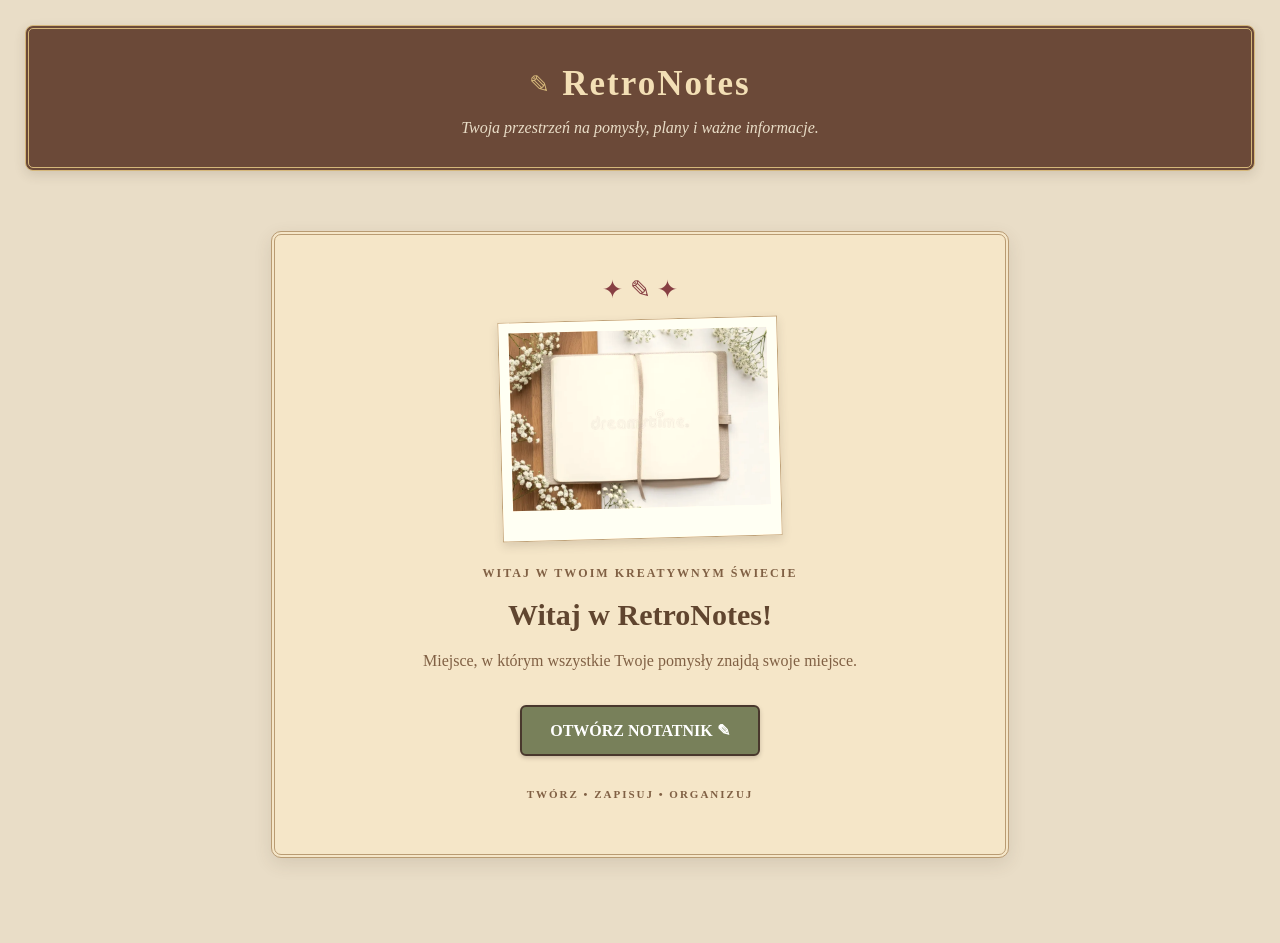
<file: start.html>
<!DOCTYPE html>
<html lang="pl">

<head>
    <meta charset="UTF-8">
    <meta name="viewport" content="width=device-width, initial-scale=1.0">

    <title>RetroNotes</title>

    <link rel="stylesheet" href="style.css">
</head>

<body>

    <header class="header">

        <div class="logo">
            <span class="logoIcon">✎</span>
            <h1>RetroNotes</h1>
        </div>

        <p>Twoja przestrzeń na pomysły, plany i ważne informacje.</p>

    </header>

    <main class="middleSection">

        <span class="dekoracja">✦ ✎ ✦</span>

        <img src="retroNotesImage.png" alt="Ilustracja notatnika">

        <p class="welcomeText">WITAJ W TWOIM KREATYWNYM ŚWIECIE</p>

        <h2>Witaj w RetroNotes!</h2>

        <p>
            Miejsce, w którym wszystkie Twoje pomysły
            znajdą swoje miejsce.
        </p>

        <a href="index.html">OTWÓRZ NOTATNIK ✎</a>

        <p class="bottomText">TWÓRZ • ZAPISUJ • ORGANIZUJ</p>

    </main>

</body>
</html>
</file>
<file: style.css>
* {
    box-sizing: border-box;
}

body {
    margin: 0;
    padding: 25px;
    background-color: #E9DDC7;
    font-family: Georgia, serif;
    color: #49382D;
}

.container {
    max-width: 1200px;
    margin: 0 auto;
    display: grid;
    grid-template-columns: 1fr 1fr;
    grid-template-areas:
        "header header"
        "leftSide rightSide"
        "notesSide notesSide"
        "footer footer";
    gap: 20px;
}

/* header */
.header {
    grid-area: header;
    position: relative;
    padding: 30px;
    background-color: #6B4938;
    color: #F3DFB5;
    text-align: center;
    border: 4px double #D5B77A;
    border-radius: 8px;
    box-shadow: 0 4px 12px rgba(73, 56, 45, 0.14);
}

.logo {
    display: flex;
    justify-content: center;
    align-items: center;
    gap: 12px;
}

.logoIcon {
    font-size: 25px;
    color: #D5B77A;
}

.header h1 {
    margin: 5px 0;
    font-size: 35px;
    letter-spacing: 2px;
    font-family: 'Playfair Display', Georgia, serif;
}

.header p {
    margin: 10px 0 0;
    color: #E9DDC7;
    font-style: italic;
}

/* footer */
.footer {
    grid-area: footer;
    padding: 18px;
    background-color: #6B4938;
    color: #F3DFB5;
    text-align: center;
    border: 4px double #D5B77A;
    border-radius: 6px;
    box-shadow: 0 3px 10px rgba(73, 56, 45, 0.12);
}

.footer p {
    margin: 5px 0;
}

/* sekcje */
h2 {
    margin-top: 0;
    color: #6B4938;
    font-size: 23px;
}

.opisSekcji {
    color: #76634F;
    font-size: 15px;
    margin-bottom: 18px;
    line-height: 1.5;
}

.leftSide,
.rightSide,
.notesSide {
    padding: 25px;
    border: 2px solid #B99B72;
    border-radius: 8px;
    box-shadow: 0 3px 10px rgba(73, 56, 45, 0.08);
}

.leftSide {
    grid-area: leftSide;
    background-color: #F5EBD8;
}

.rightSide {
    grid-area: rightSide;
    background-color: #E6E4D0;
}

.notesSide {
    grid-area: notesSide;
    background-color: #F5EBD8;
}

/* inputy */
form,
.filtry {
    display: flex;
    flex-direction: column;
    gap: 12px;
}

label {
    font-weight: bold;
    font-size: 15px;
    color: #6B4938;
}

input,
textarea,
select {
    width: 100%;
    padding: 12px;
    border: 2px solid #B99B72;
    border-radius: 5px;
    background-color: #FFFCF5;
    color: #49382D;
    font-family: 'Courier New', Courier, monospace;
    font-size: 15px;
}

input:focus,
textarea:focus,
select:focus {
    outline: none;
    border-color: #6B4938;
}

textarea {
    resize: vertical;
    min-height: 120px;
    line-height: 1.5;
}

.poleTytulu,
.poleWyszukiwania {
    position: relative;
    width: 100%;
}

#tytul {
    padding-right: 55px;
}

#licznikTytulu {
    position: absolute;
    right: 10px;
    bottom: 8px;
    font-size: 12px;
    color: #78805A;
    font-weight: bold;
}

#szukajDanych {
    padding-left: 40px;
}

.poleWyszukiwania::before {
    content: "⌕";
    position: absolute;
    left: 13px;
    top: 50%;
    transform: translateY(-50%);
    font-size: 20px;
    color: #78805A;
}

#bladTytulu,
#bladTresci,
#bladKategorii {
    margin: 0;
    font-size: 12px;
    color: #873F43;
}

/* button */
button,
.middleSection a {
    transition: 0.15s ease;
    box-shadow: 0 2px 4px rgba(73, 56, 45, 0.25);
}

button {
    padding: 11px 15px;
    background-color: #78805A;
    color: #FFFFFF;
    border: 2px solid #49382D;
    border-radius: 5px;
    cursor: pointer;
    font-family: Georgia, serif;
    font-weight: bold;
}

button:hover,
.middleSection a:hover {
    filter: brightness(1.05);
}

button:active,
.middleSection a:active {
    transform: translateY(1px);
    box-shadow: 0 1px 2px rgba(73, 56, 45, 0.2);
}

button:disabled {
    opacity: 0.5;
    cursor: not-allowed;
    transform: none;
    box-shadow: none;
}

.darkMode {
    position: absolute;
    right: 20px;
    top: 20px;
    background-color: #D5B77A;
    color: #49382D;
}

#addNote {
    background-color: #873F43;
}

#formularzNotatki {
    margin-top: 20px;
}

/* notatki */
.naglowekNotatek {
    display: flex;
    justify-content: space-between;
    align-items: center;
    gap: 15px;
    margin-bottom: 20px;
}

.statystyka {
    padding: 10px 15px;
    background-color: #E5D2A8;
    border: 2px dashed #6B4938;
    border-radius: 5px;
    font-weight: bold;
    color: #6B4938;
    white-space: nowrap;
}

.tablica {
    display: grid;
    grid-template-columns: repeat(auto-fill, minmax(210px, 1fr));
    gap: 30px;
    padding: 35px;
    min-height: 350px;
    background-color: #9B704D;
    background-image: radial-gradient(#805638 1px, transparent 1px);
    background-size: 9px 9px;
    border: 12px solid #6B4938;
    border-radius: 5px;
    box-shadow: inset 0 2px 8px rgba(0, 0, 0, 0.22);
}

.notatka {
    position: relative;
    width: 100%;
    min-height: 230px;
    padding: 35px 16px 16px;
    border: 2px solid #B99B72;
    border-radius: 3px;
    display: flex;
    flex-direction: column;
    align-items: flex-start;
    gap: 12px;
    box-shadow: 0 4px 10px rgba(73, 56, 45, 0.16);
    overflow-wrap: anywhere;
    transition: 0.2s;
}

.notatka:nth-child(odd) {
    transform: rotate(-1.5deg);
}

.notatka:nth-child(even) {
    transform: rotate(1.5deg);
}

.notatka:hover {
    transform: rotate(0deg) translateY(-4px);
    box-shadow: 0 7px 14px rgba(73, 56, 45, 0.2);
}

.notatka::before {
    content: "";
    position: absolute;
    top: 9px;
    left: 50%;
    transform: translateX(-50%);
    width: 15px;
    height: 15px;
    border-radius: 50%;
    background-color: #873F43;
    border: 2px solid #49382D;
    box-shadow: 0 1px 2px rgba(0, 0, 0, 0.22);
}

.notatka.szkola { background-color: #F3E3A6; border-color: #C6A64E; }
.notatka.dom    { background-color: #D8DFC0; border-color: #78805A; }
.notatka.praca  { background-color: #E5D3C2; border-color: #A77B5B; }
.notatka.zakupy { background-color: #F0D0BD; border-color: #C47B5B; }
.notatka.finanse{ background-color: #D8D9C9; border-color: #858B70; }
.notatka.zdrowie{ background-color: #EBCFD0; border-color: #B66D72; }
.notatka.inne   { background-color: #E5DDCB; border-color: #A99B80; }

.notatka.szkola::before { background-color: #D5A928; }
.notatka.dom::before    { background-color: #78805A; }
.notatka.praca::before  { background-color: #A77B5B; }
.notatka.zakupy::before { background-color: #C47B5B; }
.notatka.finanse::before{ background-color: #858B70; }
.notatka.zdrowie::before{ background-color: #B66D72; }
.notatka.inne::before   { background-color: #A99B80; }

.notatka h3 {
    width: 100%;
    margin: 0;
    padding-bottom: 8px;
    border-bottom: 2px dashed rgba(73, 56, 45, 0.35);
    color: #49382D;
    font-size: 19px;
}

.notatka > span {
    display: inline-block;
    padding: 3px 8px;
    border: 1.5px solid #6B4938;
    border-radius: 3px;
    color: #6B4938;
    font-family: 'Courier New', Courier, monospace;
    font-size: 11px;
    font-weight: bold;
    text-transform: uppercase;
    transform: rotate(-2deg);
}

.notatka p {
    width: 100%;
    margin: 0;
    color: #49382D;
    font-family: 'Courier New', Courier, monospace;
    font-size: 14px;
    line-height: 1.5;
    white-space: pre-wrap;
}

.notatka button {
    width: 100%;
    margin-top: 3px;
}

.notatka .usun {
    background-color: #873F43;
}

/* sekcja srodkowa */
.middleSection {
    width: 60%;
    margin: 60px auto;
    padding: 40px;
    text-align: center;
    background-color: #F5E6C8;
    border: 4px double #B99B72;
    border-radius: 10px;
    box-shadow: 0 6px 18px rgba(73, 56, 45, 0.12);
}

.dekoracja {
    display: block;
    margin-bottom: 15px;
    color: #873F43;
    font-size: 25px;
}

.middleSection img {
    width: 280px;
    height: 220px;
    object-fit: cover;
    display: block;
    margin: 0 auto 25px;
    padding: 10px 10px 30px 10px;
    background-color: #FFFCF5;
    border: 1px solid #B99B72;
    box-shadow: 0 4px 10px rgba(73, 56, 45, 0.16);
    filter: sepia(20%);
    transform: rotate(-1.5deg);
}

.welcomeText {
    color: #873F43;
    font-size: 12px;
    font-weight: bold;
    letter-spacing: 2px;
    text-transform: uppercase;
}

.middleSection h2 {
    margin: 15px 0;
    color: #60452F;
    font-size: 30px;
}

.middleSection p {
    color: #806044;
    line-height: 1.6;
}

.middleSection a {
    display: inline-block;
    margin-top: 15px;
    padding: 14px 28px;
    background-color: #78805A;
    color: #FFFFFF;
    text-decoration: none;
    border: 2px solid #49382D;
    border-radius: 6px;
    font-weight: bold;
}

.bottomText {
    margin-top: 30px;
    font-size: 11px;
    font-weight: bold;
    letter-spacing: 2px;
}

/* dark mode */

.dark-mode body {
    background: #191720;
    color: #EBD9B5;
}

.dark-mode .header,
.dark-mode footer {
    background: #30263A;
    border-color: #80698B;
    color: #F3DFB5;
}

.dark-mode .leftSide,
.dark-mode .rightSide,
.dark-mode .notesSide {
    background: #292532;
    border-color: #557C78;
}

.dark-mode h2 {
    color: #F2DCA8;
}

.dark-mode p,
.dark-mode label {
    color: #EBD9B5;
}

.dark-mode input,
.dark-mode textarea,
.dark-mode select {
    background: #211F29;
    color: #F3E6CE;
    border-color: #80698B;
}

.dark-mode input::placeholder,
.dark-mode textarea::placeholder {
    color: #B7A9C0;
}

.dark-mode input:focus,
.dark-mode textarea:focus,
.dark-mode select:focus {
    border-color: #D5B77A;
}

.dark-mode button,
.dark-mode .middleSection a {
    background: #625078;
    color: #FFFFFF;
    border-color: #80698B;
}

.dark-mode .statystyka {
    background: #3A3044;
    border-color: #A58BB5;
    color: #F3DFB5;
}

.dark-mode .tablica {
    background-color: #39303B;
    border-color: #80698B;
}

.dark-mode .notatka {
    filter: brightness(0.95);
}

.dark-mode .notatka h3,
.dark-mode .notatka p {
    color: #49382D;
}

.dark-mode .middleSection {
    background: #292532;
    border-color: #80698B;
}

.dark-mode .middleSection h2 {
    color: #F2DCA8;
}

.dark-mode .middleSection p {
    color: #EBD9B5;
}

.dark-mode .dekoracja {
    color: #D5B77A;
}


/* responsywnosc */

@media (max-width: 768px) {

    body {
        padding: 12px;
    }

    .container {
        grid-template-columns: 1fr;
        grid-template-areas:
            "header"
            "leftSide"
            "rightSide"
            "notesSide"
            "footer";
        gap: 15px;
    }

    .header {
        padding: 25px 15px;
    }

    .header h1 {
        font-size: 28px;
    }

    .darkMode {
        position: static;
        margin-top: 15px;
    }

    .leftSide,
    .rightSide,
    .notesSide {
        padding: 18px;
        min-width: 0;
    }

    .naglowekNotatek {
        flex-direction: column;
        align-items: flex-start;
    }

    .statystyka {
        white-space: normal;
        max-width: 100%;
    }

    .tablica {
        grid-template-columns: repeat(auto-fill, minmax(180px, 1fr));
        padding: 20px;
        gap: 20px;
        border-width: 8px;
    }

    .middleSection {
        width: 90%;
        margin: 35px auto;
        padding: 25px 18px;
    }

    .middleSection img {
        max-width: 100%;
        height: auto;
    }
}

@media (max-width: 480px) {

    body {
        padding: 8px;
    }

    .header h1 {
        font-size: 23px;
        letter-spacing: 1px;
    }

    .logo {
        flex-wrap: wrap;
        gap: 6px;
    }

    .leftSide,
    .rightSide,
    .notesSide {
        padding: 14px;
    }

    .tablica {
        grid-template-columns: 1fr;
        padding: 15px;
        gap: 18px;
        border-width: 6px;
    }

    .notatka {
        min-height: 180px;
    }

    .middleSection {
        width: 100%;
        margin: 20px auto;
        padding: 20px 14px;
    }

    .middleSection h2 {
        font-size: 24px;
    }

    .footer {
        padding: 14px;
    }
}
</file>
